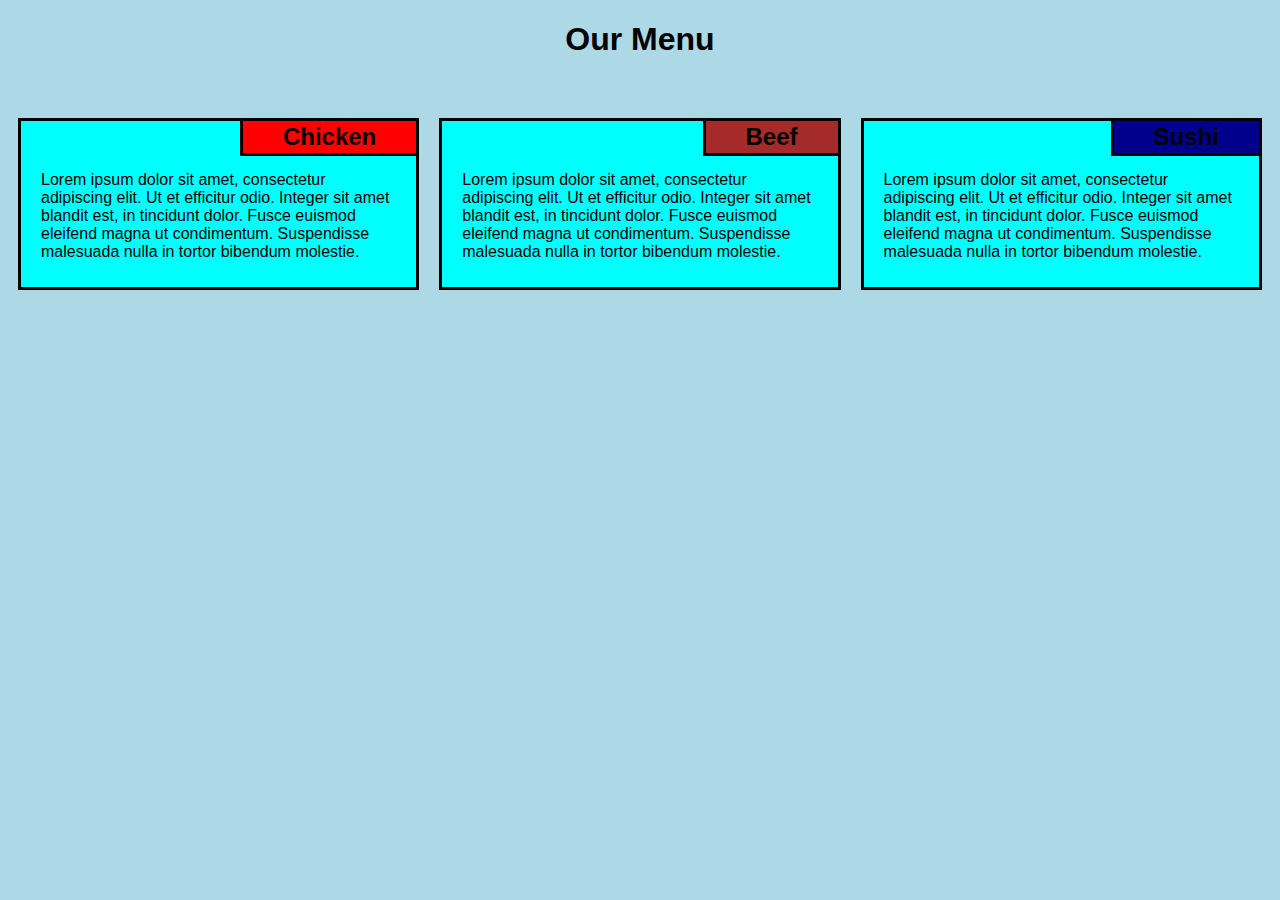
<file: module2-solution/index.html>
<!DOCTYPE html>
<html lang="en">

<head>
    <meta charset="UTF-8">
    <meta name="viewport" content="width=device-width, initial-scale=1.0">
    <title>Module 2 Assignment </title>
    <link rel="stylesheet" href="css/styles.css">
</head>

<body>
    <h1>Our Menu</h1>
    <div class="row">
        <div class="col-lg-4 col-md-6 col-sm-12">
            <section>
                <h2 id="a">Chicken</h2>
                <p>Lorem ipsum dolor sit amet, consectetur adipiscing elit. Ut et efficitur odio. Integer sit amet blandit est, in tincidunt dolor. Fusce euismod eleifend magna ut condimentum. Suspendisse malesuada nulla in tortor bibendum molestie.</p>
            </section>
        </div>
        <div class="col-lg-4 col-md-6 col-sm-12">
            <section>
                <h2 id="b">Beef</h2>
                <p>Lorem ipsum dolor sit amet, consectetur adipiscing elit. Ut et efficitur odio. Integer sit amet blandit est, in tincidunt dolor. Fusce euismod eleifend magna ut condimentum. Suspendisse malesuada nulla in tortor bibendum molestie.</p>
            </section>
        </div>
        <div class="col-lg-4 col-md-12 col-sm-12">
            <section>
                <h2 id="c">Sushi</h2>
                <p>Lorem ipsum dolor sit amet, consectetur adipiscing elit. Ut et efficitur odio. Integer sit amet blandit est, in tincidunt dolor. Fusce euismod eleifend magna ut condimentum. Suspendisse malesuada nulla in tortor bibendum molestie.</p>
            </section>
        </div>
    </div>
</body>

</html>
</file>
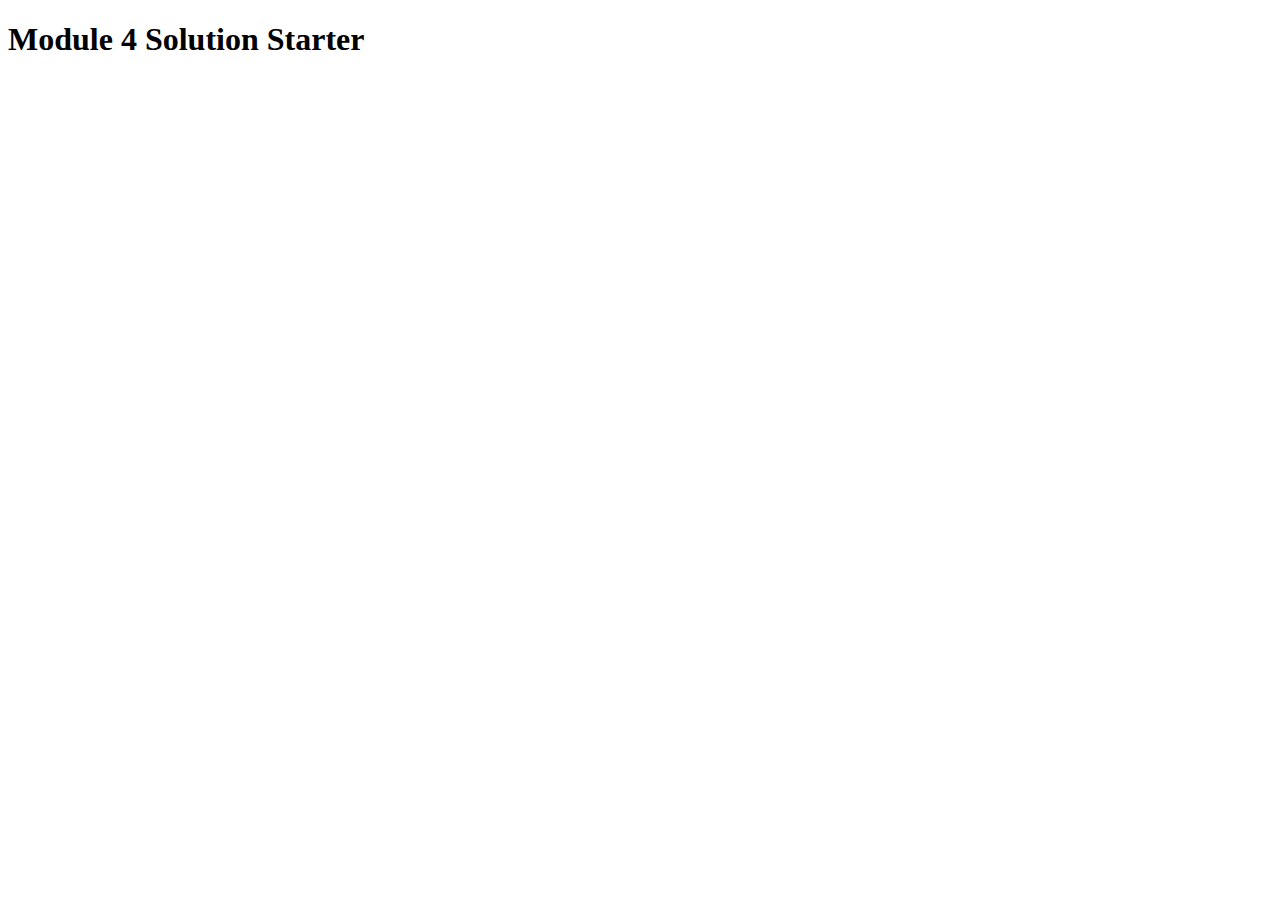
<file: module4-solution/index.html>
<!DOCTYPE html>
<html>
<head>
  <meta charset="utf-8">
  <title>Module 4 Solution Starter</title>
  <script>
    var names = []; // DO NOT REMOVE
  </script>
  <script src="SpeakHello.js"></script>
  <script src="SpeakGoodBye.js"></script>
  <script src="script.js"></script>
</head>
<body>
  <h1>Module 4 Solution Starter</h1>
</body>
</html>
</file>
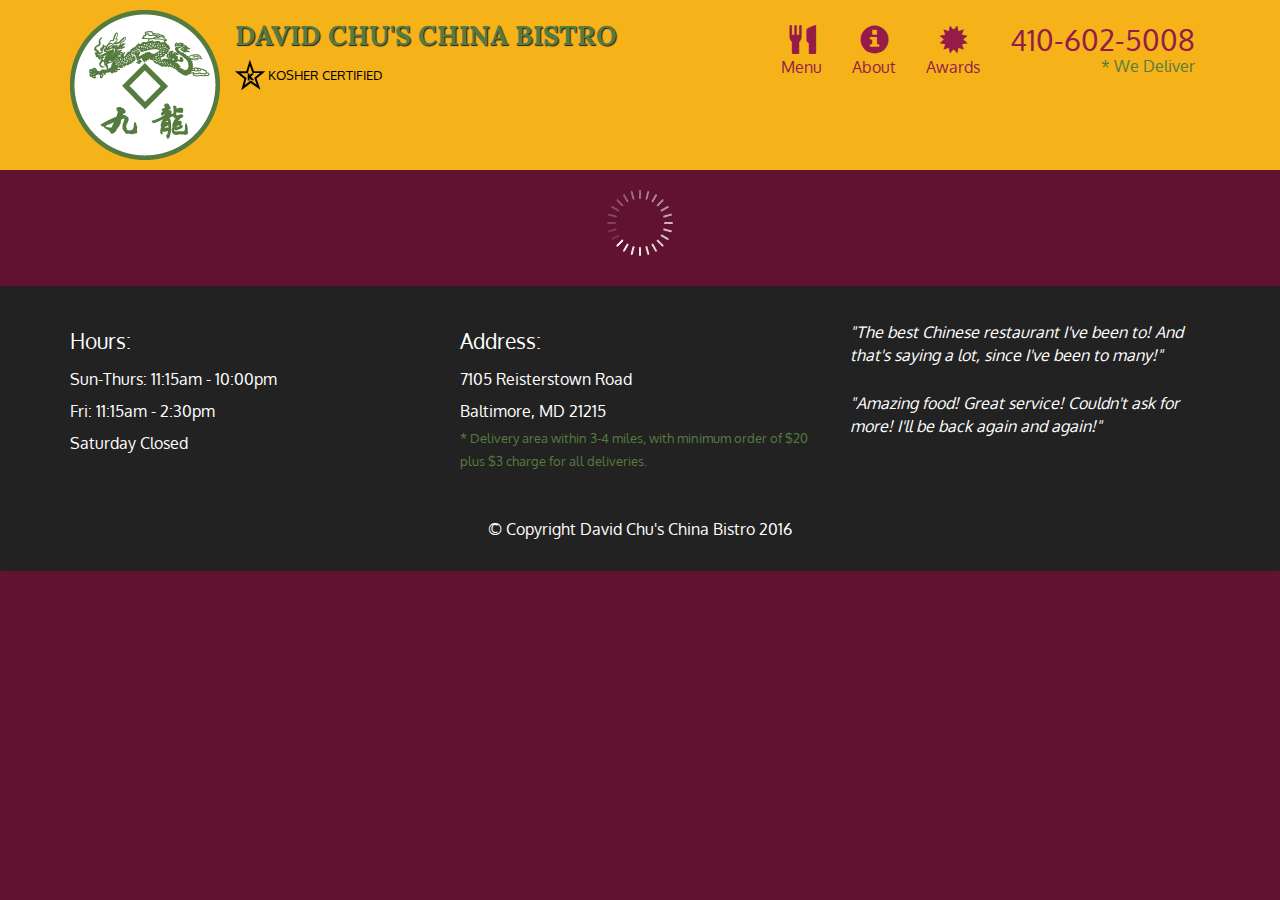
<file: module5-solution/index.html>
<!doctype html>
<html lang="en">
  <head>
    <meta charset="utf-8">
    <meta http-equiv="X-UA-Compatible" content="IE=edge">
    <meta name="viewport" content="width=device-width, initial-scale=1">
    <title>David Chu's China Bistro</title>
    <link rel="stylesheet" href="css/bootstrap.min.css">
    <link rel="stylesheet" href="css/styles.css">
    <link href='https://fonts.googleapis.com/css?family=Oxygen:400,300,700' rel='stylesheet' type='text/css'>
    <link href='https://fonts.googleapis.com/css?family=Lora' rel='stylesheet' type='text/css'>
  </head>
<body>
  <header>
    <nav id="header-nav" class="navbar navbar-default">
      <div class="container">
        <div class="navbar-header">
          <a href="index.html" class="pull-left visible-md visible-lg">
            <div id="logo-img" alt="Logo image"></div>
          </a>

          <div class="navbar-brand">
            <a href="index.html"><h1>David Chu's China Bistro</h1></a>
            <p>
              <img src="images/star-k-logo.png" alt="Kosher certification">
              <span>Kosher Certified</span>
            </p>
          </div>

          <button id="navbarToggle" type="button" class="navbar-toggle collapsed" data-toggle="collapse" data-target="#collapsable-nav" aria-expanded="false">
            <span class="sr-only">Toggle navigation</span>
            <span class="icon-bar"></span>
            <span class="icon-bar"></span>
            <span class="icon-bar"></span>
          </button>
        </div>
        
        <div id="collapsable-nav" class="collapse navbar-collapse">
           <ul id="nav-list" class="nav navbar-nav navbar-right">
            <li id="navHomeButton" class="visible-xs active">
              <a href="index.html">
                <span class="glyphicon glyphicon-home"></span> Home</a>
            </li>
            <li id="navMenuButton">
              <a href="#" onclick="$dc.loadMenuCategories();">
                <span class="glyphicon glyphicon-cutlery"></span><br class="hidden-xs"> Menu</a>
            </li>
            <li>
              <a href="#">
                <span class="glyphicon glyphicon-info-sign"></span><br class="hidden-xs"> About</a>
            </li>
            <li>
              <a href="#">
                <span class="glyphicon glyphicon-certificate"></span><br class="hidden-xs"> Awards</a>
            </li>
            <li id="phone" class="hidden-xs">
              <a href="tel:410-602-5008">
                <span>410-602-5008</span></a><div>* We Deliver</div>
            </li>
          </ul><!-- #nav-list -->
        </div><!-- .collapse .navbar-collapse -->
      </div><!-- .container -->
    </nav><!-- #header-nav -->
  </header>

  <div id="call-btn" class="visible-xs">
    <a class="btn" href="tel:410-602-5008">
    <span class="glyphicon glyphicon-earphone"></span>
    410-602-5008
    </a>
  </div>
  <div id="xs-deliver" class="text-center visible-xs">* We Deliver</div>

  <div id="main-content" class="container"></div>

  <footer class="panel-footer">
    <div class="container">
      <div class="row">
        <section id="hours" class="col-sm-4">
          <span>Hours:</span><br>
          Sun-Thurs: 11:15am - 10:00pm<br>
          Fri: 11:15am - 2:30pm<br>
          Saturday Closed
          <hr class="visible-xs">
        </section>
        <section id="address" class="col-sm-4">
          <span>Address:</span><br>
          7105 Reisterstown Road<br>
          Baltimore, MD 21215
          <p>* Delivery area within 3-4 miles, with minimum order of $20 plus $3 charge for all deliveries.</p>
          <hr class="visible-xs">
        </section>
        <section id="testimonials" class="col-sm-4">
          <p>"The best Chinese restaurant I've been to! And that's saying a lot, since I've been to many!"</p>
          <p>"Amazing food! Great service! Couldn't ask for more! I'll be back again and again!"</p>
        </section>
      </div>
      <div class="text-center">&copy; Copyright David Chu's China Bistro 2016</div>
    </div>
  </footer>

  <!-- jQuery (Bootstrap JS plugins depend on it) -->
  <script src="js/jquery-2.1.4.min.js"></script>
  <script src="js/bootstrap.min.js"></script>
  <script src="js/ajax-utils.js"></script>
  <script src="js/script.js"></script>
</body>
</html>
</file>
<file: module2-solution/css/styles.css>
* {
    box-sizing: border-box;
    font-family: Helvetica;
}

h1 {
    text-align: center;
    margin-bottom: 50px;
}

h2 {
    position: relative;
    text-align: center;
    float: right;
    margin: 0px;
    padding: 2px 40px 2px 40px;
    border-bottom: 3px solid black;
    border-left: 3px solid black;
    margin-top: -10px;
    margin-right: -10px;
}

section {
    border: 3px solid black;
    background-color: cyan;
    margin: 10px;
    width: auto;
    height: auto;
    padding: 10px;
}

p {
    padding: 15px 10px 0px 10px;
    clear: right;
}

body {
    background-color: lightblue;
}

#a {
    background-color: red;
}

#b {
    background-color: brown;
}

#c {
    background-color: darkblue;
}

.row {
    width: 100%
}


/* for desktops*/

@media (min-width: 992px) {
    .col-lg-4 {
        width: 33.33%;
        float: left;
    }
}


/*for tablets */

@media (min-width: 768px) and (max-width: 991px) {
    .col-md-6,
    .col-md-12 {
        float: left;
    }
    .col-md-6 {
        width: 50%;
    }
    .col-md-12 {
        width: 100%;
    }
}


/*for mobiles*/

@media (max-width: 767px) {
    .col-sm-12 {
        width: 100%;
        float: left;
    }
}
</file>
<file: module5-solution/css/styles.css>
body {
  font-size: 16px;
  color: #fff;
  background-color: #61122f;
  font-family: 'Oxygen', sans-serif;
}

/** HEADER **/
#header-nav {
  background-color: #f6b319;
  border-radius: 0;
  border: 0;
}

#logo-img {
  background: url('../images/restaurant-logo_large.png') no-repeat;
  width: 150px;
  height: 150px;
  margin: 10px 15px 10px 0;
}

.navbar-brand {
  padding-top: 25px;
}
.navbar-brand h1 { /* Restaurant name */
  font-family: 'Lora', serif;
  color: #557c3e;
  font-size: 1.5em;
  text-transform: uppercase;
  font-weight: bold;
  text-shadow: 1px 1px 1px #222;
  margin-top: 0;
  margin-bottom: 0;
  line-height: .75;
}
.navbar-brand a:hover, .navbar-brand a:focus {
  text-decoration: none;
}
.navbar-brand p { /* Kosher cert */
  color: #000;
  text-transform: uppercase;
  font-size: .7em;
  margin-top: 15px;
}
.navbar-brand p span { /* Star-K */
  vertical-align: middle;
}

#nav-list {
  margin-top: 10px;
}
#nav-list a {
  color: #951C49;
  text-align: center;
}
#nav-list a:hover {
  background: #E7E7E7;
}
#nav-list a span {
  font-size: 1.8em;
}

#phone {
  margin-top: 5px;
}
#phone a { /* Phone number */
  text-align: right;
  padding-bottom: 0;
}
#phone div { /* We Deliver */
  color: #557c3e;
  text-align: right;
  padding-right: 15px;
}

.navbar-header button.navbar-toggle, .navbar-header .icon-bar {
  border: 1px solid #61122f;
}
.navbar-header button.navbar-toggle {
  clear: both;
  margin-top: -30px;
}
/* END HEADER */

/* FOOTER */
.panel-footer {
  margin-top: 30px;
  padding-top: 35px;
  padding-bottom: 30px;
  background-color: #222;
  border-top: 0;
}
.panel-footer div.row {
  margin-bottom: 35px;
}
#hours, #address {
  line-height: 2;
}
#hours > span, #address > span {
  font-size: 1.3em;
}
#address p {
  color: #557c3e;
  font-size: .8em;
  line-height: 1.8;
}
#testimonials {
  font-style: italic;
}
#testimonials p:nth-child(2) {
  margin-top: 25px;
}
/* END FOOTER */



/* HOME PAGE */
.container .jumbotron {
  box-shadow: 0 0 50px #3F0C1F;
  border: 2px solid #3F0C1F;
}

#menu-tile, #specials-tile, #map-tile {
  height: 250px;
  width: 100%;
  margin-bottom: 15px;
  position: relative;
  border: 2px solid #3F0C1F;
  overflow: hidden;
}
#menu-tile:hover, #specials-tile:hover, #map-tile:hover {
  box-shadow: 0 1px 5px 1px #cccccc;
}
#menu-tile {
  background: url('../images/menu-tile.jpg') no-repeat;
  background-position: center;
}
#specials-tile {
  background: url('../images/specials-tile.jpg') no-repeat;
  background-position: center;
}
#menu-tile span, #specials-tile span, #map-tile span {
  position: absolute;
  bottom: 0;
  right: 0;
  width: 100%;
  text-align: center;
  font-size: 1.6em;
  text-transform: uppercase;
  background-color: #000;
  color: #fff;
  opacity: .8;
}
/* END HOME PAGE */

/* MENU CATEGORIES PAGE */
.category-tile { 
  position: relative;
  border: 2px solid #3F0C1F;
  overflow: hidden;
  width: 200px;
  height: 200px;
  margin: 0 auto 15px;
}
.category-tile span {
  position: absolute;
  bottom: 0;
  right: 0;
  width: 100%;
  text-align: center;
  font-size: 1.2em;
  text-transform: uppercase;
  background-color: #000;
  color: #fff;
  opacity: .8;
}
.category-tile:hover {
  box-shadow: 0 1px 5px 1px #cccccc;
}

#menu-categories-title + div {
  margin-bottom: 50px;
}
/* END MENU CATEGORIES PAGE */

/* SINGLE CATEGORY PAGE */
.menu-item-tile {
  margin-bottom: 25px;
}
.menu-item-tile hr {
  width: 80%;
}
.menu-item-tile .menu-item-price {
  font-size: 1.1em;
  text-align: right;
  margin-top: -15px;
  margin-right: -15px;
}
.menu-item-tile .menu-item-price span {
  font-size: .6em;
}
.menu-item-photo {
  position: relative;
  border: 2px solid #3F0C1F; 
  overflow: hidden;
  padding: 0;
  margin-right: -15px;
  margin-left: auto;
  margin-bottom: 20px;
  max-width: 250px;
}
.menu-item-photo div {
  position: absolute;
  bottom: 0;
  right: 0;
  width: 80px;
  background-color: #557c3e;
  text-align: center;
}
.menu-item-description {
  padding-right: 30px;
}
h3.menu-item-title {
  margin: 0 0 10px;
}
.menu-item-details {
  font-size: .9em;
  font-style: italic;
}
/* END SINGLE CATEGORY PAGE */


/********** Large devices only **********/
@media (min-width: 1200px) {
  .container .jumbotron {
    background: url('../images/jumbotron_1200.jpg') no-repeat;
    height: 675px;
  }
}

/********** Medium devices only **********/
@media (min-width: 992px) and (max-width: 1199px) {
  /* Header */
  #logo-img {
    background: url('../images/restaurant-logo_medium.png') no-repeat;
    width: 100px;
    height: 100px;
    margin: 5px 5px 5px 0;
  }
  /* End Header */

  /* Home Page */
  .container .jumbotron {
    background: url('../images/jumbotron_992.jpg') no-repeat;
    height: 558px;
  }
  /* End Home Page */
}

/********** Small devices only **********/
@media (min-width: 768px) and (max-width: 991px) {
  /* Home Page */
  .container .jumbotron {
    background: url('../images/jumbotron_768.jpg') no-repeat;
    height: 432px;
  }
  /* End Home Page */
}

/********** Extra small devices only **********/
@media (max-width: 767px) {
  /* Header */
  .navbar-brand {
    padding-top: 10px;
    height: 80px;
  }
  .navbar-brand h1 { /* Restaurant name */
    padding-top: 10px;
    font-size: 5vw; /* 1vw = 1% of viewport width */
  }
  .navbar-brand p { /* Kosher cert */
    font-size: .6em;
    margin-top: 12px;
  }
  .navbar-brand p img { /* Star-K */
    height: 20px;
  }

  #collapsable-nav a { /* Collapsed nav menu text */
    font-size: 1.2em;
  }
  #collapsable-nav a span { /* Collapsed nav menu glyph */
    font-size: 1em;
    margin-right: 5px;
  }

  #call-btn > a {
    font-size: 1.5em;
    display: block;
    margin: 0 20px;
    padding: 10px;
    border: 2px solid #fff;
    background-color: #f6b319;
    color: #951c49;
  }
  #xs-deliver {
    margin-top: 5px;
    font-size: .7em;
    letter-spacing: .1em;
    text-transform: uppercase;
  }
  /* End Header */

  /* Footer */
  .panel-footer section {
    margin-bottom: 30px;
    text-align: center;
  }
  .panel-footer section:nth-child(3) {
    margin-bottom: 0; /* margin already exists on the whole row */
  }
  .panel-footer section hr {
    width: 50%;
  }
  /* End Footer */

  /* Home Page */
  .container .jumbotron {
    margin-top: 30px;
    padding: 0;
  }
  #menu-tile, #specials-tile {
    width: 360px;
    margin: 0 auto 15px;
  }

  .menu-item-photo {
    margin-right: auto;
  }
  .menu-item-tile .menu-item-price {
    text-align: center;
  }
  .menu-item-description {
    text-align: center;;
  }
}


/********** Super extra small devices Only :-) (e.g., iPhone 4) **********/
@media (max-width: 479px) {
  /* Header */
  .navbar-brand h1 { /* Restaurant name */
    padding-top: 5px;
    font-size: 6vw;
  }
  /* End Header */
  
  /* Home page */
  #menu-tile, #specials-tile {
    width: 280px;
    margin: 0 auto 15px;
  }

  .col-xxs-12 {
    position: relative;
    min-height: 1px;
    padding-right: 15px;
    padding-left: 15px;
    float: left;
    width: 100%;
  }
}
</file>
